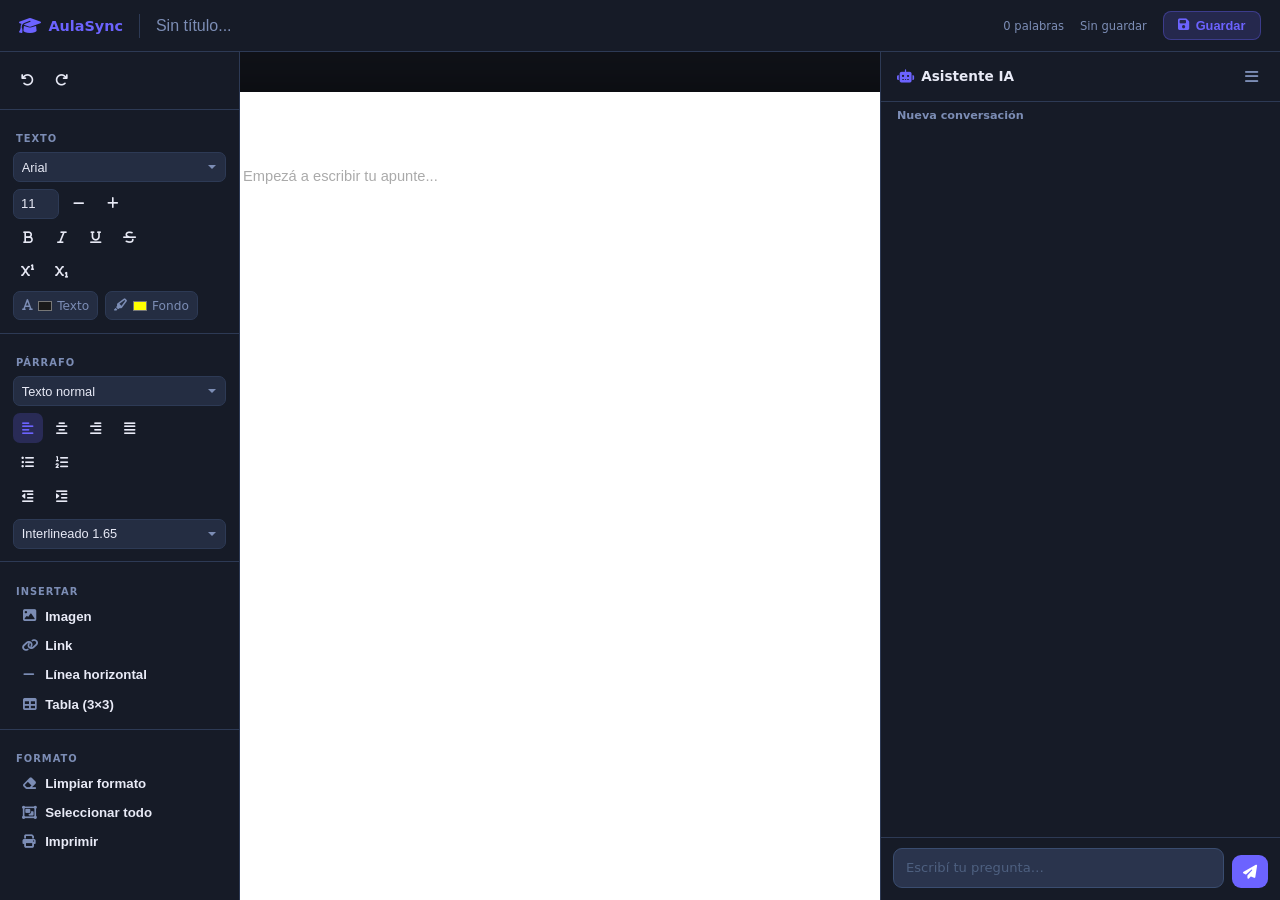
<file: editor.html>
<!DOCTYPE html>
<html lang="es">
<head>
<meta charset="UTF-8"/>
<meta name="viewport" content="width=device-width,initial-scale=1.0"/>
<title>Apunte — AulaSync</title>
<link rel="stylesheet" href="https://cdnjs.cloudflare.com/ajax/libs/font-awesome/6.5.0/css/all.min.css"/>
<style>
/* ── VARIABLES ────────────────────────────────── */
:root {
  --bg:      #0f1117;
  --bg2:     #161b27;
  --card:    #1e2535;
  --card2:   #242d42;
  --border:  #2d3a55;
  --accent:  #6c63ff;
  --text:    #e8eaf6;
  --muted:   #7c8db5;
  --radius:  10px;
  --sb:      240px;   /* sidebar width */
  --tb:      52px;    /* topbar height */
}

*, *::before, *::after { box-sizing: border-box; margin:0; padding:0; }

html, body {
  height: 100%;
  font-family: 'Segoe UI', system-ui, sans-serif;
  background: var(--bg);
  color: var(--text);
  overflow: hidden;
}

/* ── LAYOUT ───────────────────────────────────── */
.app { display:flex; flex-direction:column; height:100vh; }

/* TOPBAR */
.topbar {
  height: var(--tb);
  background: var(--bg2);
  border-bottom: 1px solid var(--border);
  display: flex;
  align-items: center;
  gap: 1rem;
  padding: 0 1.2rem;
  flex-shrink: 0;
  z-index: 50;
}
.topbar-logo {
  display: flex; align-items:center; gap:.45rem;
  font-size:.9rem; font-weight:800; color:var(--accent);
  flex-shrink:0;
}
.topbar-logo i { font-size:1.1rem; }
.topbar-sep { width:1px; height:24px; background:var(--border); flex-shrink:0; }
.topbar-title {
  flex:1;
  font-size:1rem;
  font-weight:700;
  background:transparent;
  border:none;
  outline:none;
  color:var(--text);
  min-width:0;
}
.topbar-title::placeholder { color:var(--muted); font-weight:400; }
.topbar-status { font-size:.72rem; color:var(--muted); flex-shrink:0; }
.topbar-words  { font-size:.72rem; color:var(--muted); flex-shrink:0; }
.topbar-btn {
  display:flex; align-items:center; gap:.4rem;
  padding:.38rem .9rem;
  border-radius:8px; border:none;
  font-size:.8rem; font-weight:700; cursor:pointer;
  transition:all .18s; flex-shrink:0;
}
.btn-save {
  background:rgba(108,99,255,.18);
  color:var(--accent);
  border:1px solid rgba(108,99,255,.35);
}
.btn-save:hover { background:rgba(108,99,255,.32); }

/* BODY (sidebar + canvas) */
.editor-body { display:flex; flex:1; overflow:hidden; }

/* SIDEBAR */
.sidebar {
  width: var(--sb);
  background: var(--bg2);
  border-right: 1px solid var(--border);
  overflow-y: auto;
  flex-shrink:0;
  padding-bottom: 1.5rem;
}
.sidebar::-webkit-scrollbar { width:5px; }
.sidebar::-webkit-scrollbar-track { background:transparent; }
.sidebar::-webkit-scrollbar-thumb { background:var(--border); border-radius:4px; }

.sb-section { padding:.6rem .8rem .3rem; }
.sb-label {
  font-size:.62rem; font-weight:800;
  text-transform:uppercase; letter-spacing:.1em;
  color:var(--muted);
  padding:.55rem .2rem .3rem;
  display:block;
}
.sb-divider { height:1px; background:var(--border); margin:.3rem 0; }

/* Toolbar rows */
.sb-row {
  display:flex; flex-wrap:wrap; gap:.25rem;
  margin:.25rem 0;
}
.tb-btn {
  display:flex; align-items:center; justify-content:center;
  width:30px; height:30px;
  border-radius:7px; border:none;
  background:transparent; color:var(--text);
  font-size:.82rem; cursor:pointer;
  transition:background .15s, color .15s;
  flex-shrink:0;
}
.tb-btn:hover  { background:var(--card2); color:var(--accent); }
.tb-btn.active { background:rgba(108,99,255,.22); color:var(--accent); }
.tb-btn i { pointer-events:none; }

/* Full-width toolbar buttons */
.tb-btn-full {
  display:flex; align-items:center; gap:.55rem;
  width:100%; padding:.45rem .6rem;
  border-radius:7px; border:none;
  background:transparent; color:var(--text);
  font-size:.83rem; font-weight:600;
  cursor:pointer; text-align:left;
  transition:background .15s, color .15s;
}
.tb-btn-full:hover  { background:var(--card2); color:var(--accent); }
.tb-btn-full i { color:var(--muted); width:14px; text-align:center; transition:color .15s; }
.tb-btn-full:hover i { color:var(--accent); }

/* Selects */
.tb-select {
  width:100%; height:30px;
  background:var(--card2); border:1px solid var(--border);
  border-radius:7px; color:var(--text);
  font-size:.8rem; padding:0 .5rem;
  outline:none; cursor:pointer;
  margin:.2rem 0;
  appearance:none;
  background-image:url("data:image/svg+xml,%3Csvg xmlns='http://www.w3.org/2000/svg' width='10' height='10' viewBox='0 0 10 10'%3E%3Cpath fill='%237c8db5' d='M5 7L1 3h8z'/%3E%3C/svg%3E");
  background-repeat:no-repeat; background-position:right .5rem center;
  padding-right:1.6rem;
}
.tb-select:focus { border-color:var(--accent); }
.tb-select option { background:#1e2535; }

/* Font size row */
.sb-size-row {
  display:flex; align-items:center; gap:.3rem; margin:.2rem 0;
}
.tb-size-input {
  width:46px; height:30px;
  background:var(--card2); border:1px solid var(--border);
  border-radius:7px; color:var(--text);
  font-size:.82rem; text-align:center;
  outline:none;
}
.tb-size-input:focus { border-color:var(--accent); }

/* Color row */
.sb-color-row {
  display:flex; align-items:center; gap:.4rem; margin:.2rem 0;
}
.color-btn-wrap {
  display:flex; align-items:center; gap:.2rem;
  padding:.3rem .5rem;
  border-radius:7px; cursor:pointer;
  border:1px solid var(--border);
  background:var(--card2);
  transition:background .15s;
  font-size:.76rem; color:var(--muted);
}
.color-btn-wrap:hover { background:var(--card); color:var(--text); }
.color-btn-wrap input[type=color] {
  width:18px; height:18px;
  border:none; background:none;
  cursor:pointer; padding:0;
  border-radius:3px; overflow:hidden;
}

/* CANVAS */
.canvas {
  flex:1; overflow-y:auto; overflow-x:auto;
  background:var(--bg);
  display:flex; justify-content:center; align-items:flex-start;
  padding:2.5rem 0 4rem;
  min-width:0;
}
.canvas::-webkit-scrollbar { width:8px; }
.canvas::-webkit-scrollbar-track { background:var(--bg); }
.canvas::-webkit-scrollbar-thumb { background:var(--border); border-radius:4px; }

/* DOCUMENT WRAPPER (hojas) */
#docWrapper {
  position: relative;
  width: 794px;
  flex-shrink: 0;
}
#pagesBg {
  position: absolute;
  top: 0; left: 0; right: 0;
  pointer-events: none;
  z-index: 0;
}
.page-sheet {
  position: absolute;
  left: 0; width: 794px; height: 1123px;
  background: #fff;
  box-shadow: 0 0 40px rgba(0,0,0,.45);
}


/* Separadores entre páginas */
#pageLines {
  position: absolute;
  top: 0; left: 0; right: 0; bottom: 0;
  pointer-events: none;
  z-index: 2;
}
.page-break-num {
  position: absolute;
  left: 50%;
  transform: translate(-50%, -50%);
  font-size: .6rem;
  color: #666;
  user-select: none;
  white-space: nowrap;
  font-family: Arial, sans-serif;
  letter-spacing: .06em;
  text-transform: uppercase;
}

/* Editor content */
#editorContent {
  position: relative;
  z-index: 1;
  outline:none;
  min-height:979px;
  padding:72px 80px 72px;
  font-family:Arial, sans-serif;
  font-size:11pt;
  line-height:1.65;
  color:#1a1a1a;
  word-break:break-word;
  background:#fff;
}
#editorContent:empty::before {
  content:attr(data-placeholder);
  color:#aaa;
  pointer-events:none;
}
#editorContent h1 { font-size:2em; font-weight:700; margin:.6em 0 .3em; }
#editorContent h2 { font-size:1.5em; font-weight:700; margin:.5em 0 .3em; }
#editorContent h3 { font-size:1.25em; font-weight:600; margin:.4em 0 .25em; }
#editorContent h4 { font-size:1.1em; font-weight:600; margin:.3em 0 .2em; }
#editorContent ul, #editorContent ol { padding-left:2em; margin:.4em 0; }
#editorContent li { margin:.15em 0; }
#editorContent blockquote {
  border-left:3px solid #6c63ff;
  padding:.5em 1em; margin:.5em 0;
  color:#555; background:#f5f4ff;
}
#editorContent a { color:#6c63ff; }
#editorContent img { max-width:100%; border-radius:4px; }
#editorContent hr { border:none; border-top:1px solid #ddd; margin:1em 0; }
#editorContent table { border-collapse:collapse; width:100%; margin:.5em 0; }
#editorContent td, #editorContent th {
  border:1px solid #ccc; padding:.4em .6em;
  min-width:60px;
}
#editorContent th { background:#f0f0f0; font-weight:700; }

/* ── AI PANEL ─────────────────────────────────── */
.ai-panel {
  width: 400px; flex-shrink: 0;
  background: var(--bg2);
  border-left: 1px solid var(--border);
  display: flex; flex-direction: column;
  overflow: hidden;
}
.ai-panel-header {
  display: flex; align-items: center; justify-content: space-between;
  padding: .7rem 1rem;
  border-bottom: 1px solid var(--border);
  flex-shrink: 0;
}
.ai-panel-title {
  font-size: .85rem; font-weight: 800; color: var(--text);
  display: flex; align-items: center; gap: .45rem;
}
.ai-panel-title i { color: var(--accent); }
.ai-ham-wrap { position: relative; }
.ai-ham-btn {
  background: transparent; border: none; color: var(--muted);
  cursor: pointer; font-size: .95rem; padding: .3rem .4rem;
  border-radius: 6px; transition: background .15s, color .15s;
}
.ai-ham-btn:hover { background: var(--card2); color: var(--text); }
.ai-ham-menu {
  position: absolute; right: 0; top: calc(100% + 6px);
  width: 230px; background: var(--card);
  border: 1px solid var(--border); border-radius: 10px;
  padding: .4rem; z-index: 200;
  box-shadow: 0 8px 32px rgba(0,0,0,.5);
  display: none;
}
.ai-ham-menu.open { display: block; }
.ai-ham-item {
  display: flex; align-items: center; gap: .5rem;
  width: 100%; background: transparent; border: none;
  color: var(--text); font-size: .82rem;
  padding: .5rem .65rem; border-radius: 7px;
  cursor: pointer; text-align: left; transition: background .15s;
}
.ai-ham-item:hover { background: var(--card2); }
.ai-ham-item i { color: var(--accent); width: 14px; flex-shrink: 0; }
.ai-ham-divider { height: 1px; background: var(--border); margin: .35rem 0; }
/* Menú contextual de conversaciones */
#convContextMenu {
  position: fixed; z-index: 9999;
  background: var(--card); border: 1px solid var(--border);
  border-radius: 9px; padding: .3rem;
  box-shadow: 0 8px 32px rgba(0,0,0,.55);
  display: none; min-width: 170px;
}
#convContextMenu.open { display: block; }
.ctx-item {
  display: flex; align-items: center; gap: .5rem;
  width: 100%; background: transparent; border: none;
  color: var(--text); font-size: .82rem;
  padding: .5rem .7rem; border-radius: 7px;
  cursor: pointer; text-align: left; transition: background .15s;
}
.ctx-item:hover { background: var(--card2); }
.ctx-item.ctx-delete { color: #e05555; }
.ctx-item.ctx-delete:hover { background: rgba(224,85,85,.12); }
.ctx-item i { width: 14px; flex-shrink: 0; }
.ai-conv-btn {
  display: flex; align-items: center; gap: .45rem;
  width: 100%; background: transparent; border: none;
  color: var(--muted); font-size: .78rem;
  padding: .45rem .65rem; border-radius: 7px;
  cursor: pointer; text-align: left; transition: background .15s, color .15s;
}
.ai-conv-btn span { white-space:nowrap; overflow:hidden; text-overflow:ellipsis; }
.ai-conv-btn:hover { background: var(--card2); color: var(--text); }
.ai-conv-btn.active { color: var(--accent); background: rgba(108,99,255,.12); }
.ai-conv-btn i { flex-shrink: 0; font-size: .7rem; }
/* key setup */
.ai-key-section { padding: 1rem; flex-shrink: 0; }
.ai-key-section p { font-size:.78rem; color:var(--muted); margin-bottom:.65rem; line-height:1.55; }
.ai-key-row { display:flex; gap:.5rem; }
.ai-key-row input {
  flex:1; background:#2a344d; border:1px solid #3a4d70;
  border-radius:8px; color:var(--text); font-size:.82rem;
  padding:.55rem .7rem; outline:none; font-family:inherit;
  transition:border-color .15s;
}
.ai-key-row input:focus { border-color: var(--accent); }
.ai-key-row input::placeholder { color:#4e6080; }
/* chat section */
.ai-chat-section {
  display: flex; flex-direction: column;
  flex: 1; overflow: hidden;
}
.ai-conv-name-bar {
  font-size: .7rem; font-weight: 700; color: var(--muted);
  padding: .45rem 1rem .2rem;
  white-space: nowrap; overflow: hidden; text-overflow: ellipsis;
  flex-shrink: 0;
}
.ai-chat-history {
  flex: 1; overflow-y: auto;
  display: flex; flex-direction: column; gap: .6rem;
  padding: .75rem 1rem;
}
.ai-chat-history::-webkit-scrollbar { width: 4px; }
.ai-chat-history::-webkit-scrollbar-thumb { background: var(--border); border-radius: 4px; }
.ai-bubble {
  padding: .55rem .8rem; border-radius: 10px;
  font-size: .82rem; line-height: 1.55; max-width: 94%;
  white-space: pre-wrap;
}
.ai-bubble-user {
  background: rgba(108,99,255,.22); color: var(--text);
  align-self: flex-end; border-radius: 10px 10px 3px 10px;
}
.ai-bubble-bot {
  background: var(--card2); color: var(--text);
  align-self: flex-start; border-radius: 10px 10px 10px 3px;
}
.ai-bubble-bot.thinking { color: var(--muted); font-style: italic; }
.ai-bubble-wrapper { display:flex; flex-direction:column; align-items:flex-start; max-width:94%; }
.ai-paste-btn {
  margin-top: .3rem; padding: .2rem .6rem;
  font-size: .72rem; border-radius: 6px; border: 1px solid var(--border);
  background: var(--card); color: var(--muted); cursor: pointer;
  transition: all .15s;
}
.ai-paste-btn:hover { background: rgba(108,99,255,.2); color: var(--accent); border-color: var(--accent); }
.ai-input-area {
  flex-shrink: 0; padding: .6rem .75rem .75rem;
  border-top: 1px solid var(--border);
  display: flex; flex-direction: column; gap: .4rem;
}
.ai-input-row { display: flex; gap: .5rem; align-items: flex-end; }
.ai-input-row textarea {
  flex: 1; resize: none; min-height: 40px; max-height: 100px;
  background: #2a344d; border: 1px solid #3a4d70;
  border-radius: 9px; color: var(--text); font-size: .82rem;
  padding: .55rem .75rem; outline: none; font-family: inherit;
  transition: border-color .15s; overflow-y: auto; line-height: 1.45;
}
.ai-input-row textarea:focus { border-color: var(--accent); }
.ai-input-row textarea::placeholder { color: #4e6080; }
.ai-send-btn {
  background: var(--accent); color: #fff; border: none;
  border-radius: 9px; padding: .52rem .7rem; cursor: pointer;
  font-size: .88rem; flex-shrink: 0; transition: background .15s;
  align-self: flex-end;
}
.ai-send-btn:hover { background: #7c73ff; }
.ai-send-btn:disabled { background: var(--border); cursor: not-allowed; }
.ai-key-change-btn {
  background: transparent; border: none; color: var(--muted);
  font-size: .68rem; cursor: pointer; text-decoration: underline;
  text-align: right; padding: 0;
}

/* ── MODAL IMAGEN / LINK ─────────────────────── */
.modal-mask {
  position:fixed; inset:0; z-index:500;
  background:rgba(0,0,0,.6); backdrop-filter:blur(6px);
  display:flex; align-items:center; justify-content:center;
  opacity:0; pointer-events:none; transition:opacity .2s;
}
.modal-mask.open { opacity:1; pointer-events:all; }
.modal-box {
  background:var(--card); border:1px solid var(--border);
  border-radius:14px; padding:1.6rem; width:380px;
  box-shadow:0 20px 60px rgba(0,0,0,.6);
  transform:translateY(16px) scale(.97);
  transition:transform .22s cubic-bezier(.34,1.56,.64,1);
}
.modal-mask.open .modal-box { transform:translateY(0) scale(1); }
.modal-box h4 {
  font-size:.95rem; font-weight:800;
  margin-bottom:1rem; display:flex; align-items:center; gap:.5rem;
}
.modal-box h4 i { color:var(--accent); }
.modal-inp {
  width:100%; background:#2a344d; border:1px solid #3a4d70;
  border-radius:8px; padding:.7rem .9rem;
  color:var(--text); font-size:.9rem; outline:none;
  margin-bottom:.7rem; font-family:inherit;
}
.modal-inp::placeholder { color:#4e6080; }
.modal-inp:focus { border-color:var(--accent); box-shadow:0 0 0 3px rgba(108,99,255,.18); }
.modal-footer {
  display:flex; justify-content:flex-end; gap:.6rem; margin-top:.4rem;
}
.modal-btn {
  padding:.45rem 1.1rem; border-radius:8px; border:none;
  font-size:.83rem; font-weight:700; cursor:pointer; transition:all .18s;
}
.modal-btn-cancel {
  background:transparent; color:var(--muted);
  border:1px solid var(--border);
}
.modal-btn-cancel:hover { background:var(--card2); color:var(--text); }
.modal-btn-confirm {
  background:var(--accent); color:#fff;
}
.modal-btn-confirm:hover { background:#7c74ff; }

/* Tab buttons inside image modal */
.modal-tabs {
  display:flex; gap:.3rem; margin-bottom:.9rem;
}
.modal-tab {
  padding:.3rem .75rem; border-radius:6px; border:none;
  background:var(--card2); color:var(--muted);
  font-size:.78rem; font-weight:700; cursor:pointer; transition:all .15s;
}
.modal-tab.active { background:rgba(108,99,255,.2); color:var(--accent); }

@media (max-width:900px) {
  #docWrapper { width:100%; }
  .page-sheet  { width:100%; }
  .sidebar  { width:200px; }
}
</style>
</head>
<body>
<div class="app">

  <!-- ══ TOPBAR ══════════════════════════════════════════════════════ -->
  <div class="topbar">
    <div class="topbar-logo"><i class="fas fa-graduation-cap"></i> AulaSync</div>
    <div class="topbar-sep"></div>
    <input class="topbar-title" id="docTitle" type="text" placeholder="Sin título..." spellcheck="false"/>
    <span class="topbar-words" id="wordCount">0 palabras</span>
    <span class="topbar-status" id="saveStatus">Sin guardar</span>
    <button class="topbar-btn btn-save" id="btnSave">
      <i class="fas fa-save"></i> Guardar
    </button>
  </div>

  <!-- ══ BODY ════════════════════════════════════════════════════════ -->
  <div class="editor-body">

    <!-- ── SIDEBAR ─────────────────────────────────────────────────── -->
    <aside class="sidebar">

      <!-- Deshacer / Rehacer -->
      <div class="sb-section">
        <div class="sb-row">
          <button class="tb-btn" title="Deshacer (Ctrl+Z)" onclick="ec('undo')"><i class="fas fa-undo"></i></button>
          <button class="tb-btn" title="Rehacer (Ctrl+Y)"  onclick="ec('redo')"><i class="fas fa-redo"></i></button>
        </div>
      </div>
      <div class="sb-divider"></div>

      <!-- TEXTO -->
      <div class="sb-section">
        <span class="sb-label">Texto</span>

        <!-- Fuente -->
        <select class="tb-select" id="selFont" title="Fuente" onchange="ec('fontName', this.value)">
          <option value="Arial">Arial</option>
          <option value="Times New Roman">Times New Roman</option>
          <option value="Courier New">Courier New</option>
          <option value="Georgia">Georgia</option>
          <option value="Verdana">Verdana</option>
          <option value="Trebuchet MS">Trebuchet MS</option>
          <option value="Impact">Impact</option>
          <option value="Tahoma">Tahoma</option>
          <option value="Palatino">Palatino</option>
        </select>

        <!-- Tamaño -->
        <div class="sb-size-row">
          <input class="tb-size-input" id="inpSize" type="number" value="11" min="6" max="96"
                 title="Tamaño de fuente (pt)"
                 onkeydown="if(event.key==='Enter'){event.preventDefault();applySize(this.value);}"/>
          <button class="tb-btn" title="Reducir tamaño" onclick="changeSize(-1)"><i class="fas fa-minus"></i></button>
          <button class="tb-btn" title="Aumentar tamaño" onclick="changeSize(1)"><i class="fas fa-plus"></i></button>
        </div>

        <!-- Negrita / Cursiva / Subrayado / Tachado -->
        <div class="sb-row">
          <button class="tb-btn" id="btn-bold"    title="Negrita (Ctrl+B)"    onclick="ec('bold')">        <i class="fas fa-bold"></i></button>
          <button class="tb-btn" id="btn-italic"  title="Cursiva (Ctrl+I)"   onclick="ec('italic')">      <i class="fas fa-italic"></i></button>
          <button class="tb-btn" id="btn-under"   title="Subrayado (Ctrl+U)" onclick="ec('underline')">   <i class="fas fa-underline"></i></button>
          <button class="tb-btn" id="btn-strike"  title="Tachado"             onclick="ec('strikeThrough')"><i class="fas fa-strikethrough"></i></button>
        </div>

        <!-- Super / Sub -->
        <div class="sb-row">
          <button class="tb-btn" title="Superíndice" onclick="ec('superscript')"><i class="fas fa-superscript"></i></button>
          <button class="tb-btn" title="Subíndice"   onclick="ec('subscript')">  <i class="fas fa-subscript"></i></button>
        </div>

        <!-- Colores -->
        <div class="sb-color-row">
          <div class="color-btn-wrap" title="Color de texto">
            <i class="fas fa-font" style="color:var(--muted)"></i>
            <input type="color" id="colorText" value="#1a1a1a"
                   oninput="ec('foreColor', this.value)"/>
            <span>Texto</span>
          </div>
          <div class="color-btn-wrap" title="Color de fondo / resaltado">
            <i class="fas fa-highlighter" style="color:var(--muted)"></i>
            <input type="color" id="colorBg" value="#ffff00"
                   oninput="ec('backColor', this.value)"/>
            <span>Fondo</span>
          </div>
        </div>
      </div>
      <div class="sb-divider"></div>

      <!-- PÁRRAFO -->
      <div class="sb-section">
        <span class="sb-label">Párrafo</span>

        <!-- Formato / Encabezados -->
        <select class="tb-select" id="selFormat" title="Formato de párrafo" onchange="applyFormat(this.value)">
          <option value="p">Texto normal</option>
          <option value="h1">Encabezado 1</option>
          <option value="h2">Encabezado 2</option>
          <option value="h3">Encabezado 3</option>
          <option value="h4">Encabezado 4</option>
          <option value="blockquote">Cita</option>
          <option value="pre">Código</option>
        </select>

        <!-- Alineación -->
        <div class="sb-row">
          <button class="tb-btn" id="btn-jl" title="Alinear izquierda"  onclick="ec('justifyLeft')">  <i class="fas fa-align-left"></i></button>
          <button class="tb-btn" id="btn-jc" title="Centrar"            onclick="ec('justifyCenter')"><i class="fas fa-align-center"></i></button>
          <button class="tb-btn" id="btn-jr" title="Alinear derecha"    onclick="ec('justifyRight')"> <i class="fas fa-align-right"></i></button>
          <button class="tb-btn" id="btn-jf" title="Justificar"         onclick="ec('justifyFull')">  <i class="fas fa-align-justify"></i></button>
        </div>

        <!-- Listas -->
        <div class="sb-row">
          <button class="tb-btn" id="btn-ul" title="Lista con viñetas"  onclick="ec('insertUnorderedList')"><i class="fas fa-list-ul"></i></button>
          <button class="tb-btn" id="btn-ol" title="Lista numerada"      onclick="ec('insertOrderedList')">  <i class="fas fa-list-ol"></i></button>
        </div>

        <!-- Sangría -->
        <div class="sb-row">
          <button class="tb-btn" title="Reducir sangría"   onclick="ec('outdent')"><i class="fas fa-outdent"></i></button>
          <button class="tb-btn" title="Aumentar sangría"  onclick="ec('indent')"> <i class="fas fa-indent"></i></button>
        </div>

        <!-- Interlineado -->
        <select class="tb-select" title="Interlineado" onchange="setLineHeight(this.value)">
          <option value="1.2">Interlineado 1.2</option>
          <option value="1.5">Interlineado 1.5</option>
          <option value="1.65" selected>Interlineado 1.65</option>
          <option value="2">Interlineado 2</option>
          <option value="2.5">Interlineado 2.5</option>
          <option value="3">Interlineado 3</option>
        </select>
      </div>
      <div class="sb-divider"></div>

      <!-- INSERTAR -->
      <div class="sb-section">
        <span class="sb-label">Insertar</span>
        <button class="tb-btn-full" onclick="openImgModal()">    <i class="fas fa-image"></i> Imagen</button>
        <button class="tb-btn-full" onclick="openLinkModal()">   <i class="fas fa-link"></i>  Link</button>
        <button class="tb-btn-full" onclick="ec('insertHorizontalRule')"><i class="fas fa-minus"></i> Línea horizontal</button>
        <button class="tb-btn-full" onclick="insertTable()">     <i class="fas fa-table"></i> Tabla (3×3)</button>
      </div>
      <div class="sb-divider"></div>

      <!-- FORMATO -->
      <div class="sb-section">
        <span class="sb-label">Formato</span>
        <button class="tb-btn-full" onclick="ec('removeFormat')">        <i class="fas fa-eraser"></i>    Limpiar formato</button>
        <button class="tb-btn-full" onclick="ec('selectAll')">           <i class="fas fa-object-group"></i> Seleccionar todo</button>
        <button class="tb-btn-full" onclick="printDoc()">                <i class="fas fa-print"></i>     Imprimir</button>
      </div>

    </aside><!-- /sidebar -->

    <!-- ── CANVAS ───────────────────────────────────────────────────── -->
    <main class="canvas" id="canvas">
      <div id="docWrapper">
        <div id="pagesBg"></div>
        <div id="pageLines"></div>
        <div id="editorContent"
             contenteditable="true"
             spellcheck="true"
             data-placeholder="Empezá a escribir tu apunte..."></div>
      </div>
    </main>

    <!-- ── PANEL IA ──────────────────────────────────────────────── -->
    <div class="ai-panel" id="aiPanel">

      <!-- Header -->
      <div class="ai-panel-header">
        <span class="ai-panel-title"><i class="fas fa-robot"></i> Asistente IA</span>
        <div class="ai-ham-wrap">
          <button class="ai-ham-btn" id="aiHamBtn" title="Conversaciones"><i class="fas fa-bars"></i></button>
          <div class="ai-ham-menu" id="aiHamMenu">
            <button class="ai-ham-item" id="aiNewConvBtn"><i class="fas fa-plus"></i> Nueva conversación</button>
            <div class="ai-ham-divider"></div>
            <div id="aiConvList"></div>
          </div>
        </div>
      </div>

      <!-- Chat -->
      <div class="ai-chat-section" id="aiChatSection">
        <div class="ai-conv-name-bar" id="aiConvNameBar">Nueva conversación</div>
        <div class="ai-chat-history" id="aiChatHistory"></div>
        <div class="ai-input-area">
          <div class="ai-input-row">
            <textarea id="aiInput" rows="1" placeholder="Escribí tu pregunta…"></textarea>
            <button class="ai-send-btn" id="aiSendBtn"><i class="fas fa-paper-plane"></i></button>
          </div>
        </div>
      </div>

    </div><!-- /ai-panel -->

  </div><!-- /editor-body -->
</div><!-- /app -->

<!-- ── MODAL IMAGEN ──────────────────────────────────────────────────── -->
<div class="modal-mask" id="imgModal">
  <div class="modal-box">
    <h4><i class="fas fa-image"></i> Insertar imagen</h4>
    <div class="modal-tabs">
      <button class="modal-tab active" onclick="switchImgTab('url', this)">URL</button>
      <button class="modal-tab"        onclick="switchImgTab('file', this)">Archivo</button>
    </div>
    <div id="imgUrlSection">
      <input class="modal-inp" id="imgUrlInput" type="url" placeholder="https://..."/>
    </div>
    <div id="imgFileSection" style="display:none">
      <input class="modal-inp" id="imgFileInput" type="file" accept="image/*"
             style="padding:.5rem; cursor:pointer;"/>
    </div>
    <input class="modal-inp" id="imgAltInput" type="text" placeholder="Texto alternativo (opcional)"/>
    <div class="modal-footer">
      <button class="modal-btn modal-btn-cancel" onclick="closeImgModal()">Cancelar</button>
      <button class="modal-btn modal-btn-confirm" onclick="insertImg()"><i class="fas fa-check"></i> Insertar</button>
    </div>
  </div>
</div>

<!-- ── MODAL LINK ─────────────────────────────────────────────────────── -->
<div class="modal-mask" id="linkModal">
  <div class="modal-box">
    <h4><i class="fas fa-link"></i> Insertar link</h4>
    <input class="modal-inp" id="linkUrlInput"  type="url"  placeholder="https://..."/>
    <input class="modal-inp" id="linkTextInput" type="text" placeholder="Texto del link (opcional)"/>
    <div class="modal-footer">
      <button class="modal-btn modal-btn-cancel"  onclick="closeLinkModal()">Cancelar</button>
      <button class="modal-btn modal-btn-confirm" onclick="insertLnk()"><i class="fas fa-check"></i> Insertar</button>
    </div>
  </div>
</div>

<!-- Modal: renombrar conversación -->
<div class="modal-mask" id="renameConvModal">
  <div class="modal-box">
    <h4><i class="fas fa-pen"></i> Cambiar nombre</h4>
    <input class="modal-inp" id="renameConvInput" type="text" placeholder="Nuevo nombre..."/>
    <div class="modal-footer">
      <button class="modal-btn modal-btn-cancel" id="renameCancelBtn">Cancelar</button>
      <button class="modal-btn modal-btn-confirm" id="renameConfirmBtn"><i class="fas fa-check"></i> Guardar</button>
    </div>
  </div>
</div>

<!-- Modal: confirmar eliminar conversación -->
<div class="modal-mask" id="deleteConvModal">
  <div class="modal-box">
    <h4><i class="fas fa-trash" style="color:#e05555"></i> Eliminar conversación</h4>
    <p style="color:var(--muted);font-size:.85rem;margin:.2rem 0 1rem">¿Seguro que querés eliminar esta conversación? Esta acción no se puede deshacer.</p>
    <div class="modal-footer">
      <button class="modal-btn modal-btn-cancel" id="deleteCancelBtn">Cancelar</button>
      <button class="modal-btn" id="deleteConfirmBtn" style="background:#e05555;color:#fff"><i class="fas fa-trash"></i> Eliminar</button>
    </div>
  </div>
</div>

<!-- Menú contextual de conversaciones -->
<div id="convContextMenu">
  <button class="ctx-item" id="ctxRename"><i class="fas fa-pen"></i> Cambiar nombre</button>
  <button class="ctx-item ctx-delete" id="ctxDelete"><i class="fas fa-trash"></i> Eliminar conversación</button>
</div>

<script>
// ══════════════════════════════════════════════════════════════════════
//  INIT
// ══════════════════════════════════════════════════════════════════════
const params   = new URLSearchParams(location.search);
const noteId   = params.get('id') || ('note_' + Date.now());
const editor   = document.getElementById('editorContent');
const titleInp = document.getElementById('docTitle');
const statusEl = document.getElementById('saveStatus');
const wordsEl  = document.getElementById('wordCount');

// Load saved note
const saved = JSON.parse(localStorage.getItem('apunte_' + noteId) || 'null');
if (saved) {
  titleInp.value   = saved.title   || '';
  editor.innerHTML = saved.content || '';
  document.title   = (saved.title || 'Apunte') + ' — AulaSync';
}

// ── Paginación — constantes (deben estar antes del primer uso) ────────
const PAGE_H  = 1123;
const GAP_H   = 32;

// Enable CSS styling mode
document.execCommand('styleWithCSS', false, true);
editor.focus();
updatePageLines();

// ══════════════════════════════════════════════════════════════════════
//  SAVE
// ══════════════════════════════════════════════════════════════════════
let saveTimer = null;

function saveNote() {
  const data = { title: titleInp.value.trim(), content: editor.innerHTML };
  localStorage.setItem('apunte_' + noteId, JSON.stringify(data));
  statusEl.textContent = 'Guardado ✓';
  document.title = (data.title || 'Apunte') + ' — AulaSync';
  setTimeout(() => { statusEl.textContent = ''; }, 2500);
}

function scheduleSave() {
  statusEl.textContent = 'Guardando…';
  clearTimeout(saveTimer);
  saveTimer = setTimeout(saveNote, 1000);
}

// ── Paginación automática ─────────────────────────────────────────────
function updatePageLines() {
  const wrapper    = document.getElementById('docWrapper');
  const bg         = document.getElementById('pagesBg');
  const container  = document.getElementById('pageLines');
  const totalPages = Math.max(1, Math.ceil(editor.scrollHeight / PAGE_H));
  const totalH     = totalPages * PAGE_H + (totalPages - 1) * GAP_H;

  wrapper.style.minHeight = totalH + 'px';

  // Agregar o quitar hojas individuales
  while (bg.children.length < totalPages) {
    bg.appendChild(document.createElement('div')).className = 'page-sheet';
  }
  while (bg.children.length > totalPages) bg.lastChild.remove();

  // Posicionar cada hoja
  Array.from(bg.children).forEach((sheet, i) => {
    sheet.style.top = (i * (PAGE_H + GAP_H)) + 'px';
  });

  // Etiquetas en el espacio oscuro entre hojas
  container.innerHTML = '';
  for (let i = 1; i < totalPages; i++) {
    const gapTop = i * PAGE_H + (i - 1) * GAP_H;
    const label  = document.createElement('span');
    label.className    = 'page-break-num';
    label.style.top    = (gapTop + GAP_H / 2) + 'px';
    label.textContent  = '— Página ' + (i + 1) + ' —';
    container.appendChild(label);
  }
}

// ── Pegar respuesta de IA en el apunte ───────────────────────────────
function pasteToEditor(text) {
  const html = text
    .split('\n\n')
    .map(p => `<p>${p.replace(/\n/g, '<br>')}</p>`)
    .join('');
  editor.focus();
  const range = document.createRange();
  range.selectNodeContents(editor);
  range.collapse(false);
  const sel = window.getSelection();
  sel.removeAllRanges();
  sel.addRange(range);
  document.execCommand('insertHTML', false, '<p><br></p>' + html);
  updatePageLines();
  scheduleSave();
}

document.getElementById('btnSave').addEventListener('click', saveNote);
editor.addEventListener('input', () => { updateWordCount(); scheduleSave(); updateState(); updatePageLines(); });
titleInp.addEventListener('input', scheduleSave);
window.addEventListener('beforeunload', saveNote);

// Keyboard shortcuts
editor.addEventListener('keydown', e => {
  if (e.ctrlKey || e.metaKey) {
    if (e.key === 's') { e.preventDefault(); saveNote(); }
    if (e.key === 'b') { e.preventDefault(); ec('bold'); }
    if (e.key === 'i') { e.preventDefault(); ec('italic'); }
    if (e.key === 'u') { e.preventDefault(); ec('underline'); }
    if (e.key === 'z') { e.preventDefault(); ec('undo'); }
    if (e.key === 'y') { e.preventDefault(); ec('redo'); }
  }
});

// ══════════════════════════════════════════════════════════════════════
//  EXEC COMMAND WRAPPER
// ══════════════════════════════════════════════════════════════════════
function ec(cmd, val) {
  editor.focus();
  document.execCommand(cmd, false, val || null);
  updateState();
  scheduleSave();
}

// ══════════════════════════════════════════════════════════════════════
//  FONT SIZE
// ══════════════════════════════════════════════════════════════════════
editor.addEventListener('blur', saveSelection);

function applySize(pt) {
  pt = parseInt(pt);
  if (!pt || pt < 6 || pt > 96) return;
  restoreSelection();
  // Desactivar styleWithCSS para que fontSize genere <font size="7"> y no un span CSS
  document.execCommand('styleWithCSS', false, false);
  document.execCommand('fontSize', false, '7');
  document.execCommand('styleWithCSS', false, true);
  editor.querySelectorAll('font[size="7"]').forEach(el => {
    const span = document.createElement('span');
    span.style.fontSize = pt + 'pt';
    span.innerHTML = el.innerHTML;
    span.querySelectorAll('[style]').forEach(child => {
      child.style.removeProperty('font-size');
      if (!child.getAttribute('style').trim()) child.removeAttribute('style');
    });
    el.replaceWith(span);
  });
  scheduleSave();
}

function changeSize(delta) {
  const inp = document.getElementById('inpSize');
  const val = Math.max(6, Math.min(96, parseInt(inp.value || 11) + delta));
  inp.value = val;
  applySize(val);
}

// ══════════════════════════════════════════════════════════════════════
//  FORMAT BLOCK (headings, etc.)
// ══════════════════════════════════════════════════════════════════════
function applyFormat(tag) {
  editor.focus();
  document.execCommand('formatBlock', false, tag);
  scheduleSave();
}

// ══════════════════════════════════════════════════════════════════════
//  LINE HEIGHT
// ══════════════════════════════════════════════════════════════════════
function setLineHeight(val) {
  editor.style.lineHeight = val;
  scheduleSave();
}

// ══════════════════════════════════════════════════════════════════════
//  TOOLBAR STATE SYNC (bold, italic, etc.)
// ══════════════════════════════════════════════════════════════════════
function updateState() {
  const cmds = ['bold','italic','underline','strikeThrough',
                'insertUnorderedList','insertOrderedList',
                'justifyLeft','justifyCenter','justifyRight','justifyFull'];
  const map = {
    bold:'btn-bold', italic:'btn-italic', underline:'btn-under',
    strikeThrough:'btn-strike',
    insertUnorderedList:'btn-ul', insertOrderedList:'btn-ol',
    justifyLeft:'btn-jl', justifyCenter:'btn-jc',
    justifyRight:'btn-jr', justifyFull:'btn-jf',
  };
  cmds.forEach(cmd => {
    const el = document.getElementById(map[cmd]);
    if (el) el.classList.toggle('active', document.queryCommandState(cmd));
  });

  // Mostrar tamaño actual en el input
  const inp = document.getElementById('inpSize');
  if (inp && !inp.matches(':focus')) {
    const sel = window.getSelection();
    if (sel && sel.rangeCount > 0) {
      const node = sel.anchorNode;
      const el   = node ? (node.nodeType === 3 ? node.parentElement : node) : null;
      if (el && editor.contains(el)) {
        const pxStr = window.getComputedStyle(el).fontSize;
        const px    = parseFloat(pxStr);
        if (px) inp.value = Math.round(px * 0.75); // px → pt
      }
    }
  }
}

document.addEventListener('selectionchange', updateState);

// ══════════════════════════════════════════════════════════════════════
//  WORD COUNT
// ══════════════════════════════════════════════════════════════════════
function updateWordCount() {
  const text  = editor.innerText.trim();
  const words = text ? text.split(/\s+/).length : 0;
  wordsEl.textContent = words + (words === 1 ? ' palabra' : ' palabras');
}

// ══════════════════════════════════════════════════════════════════════
//  INSERT TABLE
// ══════════════════════════════════════════════════════════════════════
function insertTable() {
  editor.focus();
  let html = '<table><tbody>';
  for (let r = 0; r < 3; r++) {
    html += '<tr>';
    for (let c = 0; c < 3; c++) html += '<td>&nbsp;</td>';
    html += '</tr>';
  }
  html += '</tbody></table><p><br></p>';
  document.execCommand('insertHTML', false, html);
  scheduleSave();
}

// ══════════════════════════════════════════════════════════════════════
//  PRINT
// ══════════════════════════════════════════════════════════════════════
function printDoc() { window.print(); }

// ══════════════════════════════════════════════════════════════════════
//  MODAL: IMAGEN
// ══════════════════════════════════════════════════════════════════════
let savedRange = null;

function saveSelection() {
  const sel = window.getSelection();
  if (sel.rangeCount) savedRange = sel.getRangeAt(0).cloneRange();
}
function restoreSelection() {
  if (!savedRange) return;
  const sel = window.getSelection();
  sel.removeAllRanges(); sel.addRange(savedRange);
}

let imgTabMode = 'url';

function openImgModal() {
  saveSelection();
  document.getElementById('imgModal').classList.add('open');
  document.getElementById('imgUrlInput').value  = '';
  document.getElementById('imgAltInput').value  = '';
  document.getElementById('imgFileInput').value = '';
  setTimeout(() => document.getElementById('imgUrlInput').focus(), 120);
}
function closeImgModal() { document.getElementById('imgModal').classList.remove('open'); }

function switchImgTab(mode, btn) {
  imgTabMode = mode;
  document.querySelectorAll('#imgModal .modal-tab').forEach(b => b.classList.remove('active'));
  btn.classList.add('active');
  document.getElementById('imgUrlSection').style.display  = mode === 'url'  ? '' : 'none';
  document.getElementById('imgFileSection').style.display = mode === 'file' ? '' : 'none';
}

function insertImg() {
  const alt = document.getElementById('imgAltInput').value.trim();
  if (imgTabMode === 'file') {
    const file = document.getElementById('imgFileInput').files[0];
    if (!file) { closeImgModal(); return; }
    const reader = new FileReader();
    reader.onload = e => {
      restoreSelection();
      editor.focus();
      document.execCommand('insertImage', false, e.target.result);
      // Set alt text
      const imgs = editor.querySelectorAll('img:not([alt])');
      if (alt && imgs.length) imgs[imgs.length-1].alt = alt;
      scheduleSave();
    };
    reader.readAsDataURL(file);
  } else {
    const url = document.getElementById('imgUrlInput').value.trim();
    if (!url) return;
    restoreSelection();
    editor.focus();
    document.execCommand('insertImage', false, url);
    if (alt) {
      const imgs = editor.querySelectorAll('img[src="'+url+'"]');
      if (imgs.length) imgs[imgs.length-1].alt = alt;
    }
    scheduleSave();
  }
  closeImgModal();
}

// ══════════════════════════════════════════════════════════════════════
//  MODAL: LINK
// ══════════════════════════════════════════════════════════════════════
function openLinkModal() {
  saveSelection();
  document.getElementById('linkModal').classList.add('open');
  const sel  = window.getSelection();
  document.getElementById('linkTextInput').value = sel ? sel.toString() : '';
  document.getElementById('linkUrlInput').value  = '';
  setTimeout(() => document.getElementById('linkUrlInput').focus(), 120);
}
function closeLinkModal() { document.getElementById('linkModal').classList.remove('open'); }

function insertLnk() {
  const url  = document.getElementById('linkUrlInput').value.trim();
  const text = document.getElementById('linkTextInput').value.trim();
  if (!url) { document.getElementById('linkUrlInput').focus(); return; }
  restoreSelection();
  editor.focus();
  if (text) {
    document.execCommand('insertHTML', false,
      `<a href="${url}" target="_blank" rel="noopener">${text}</a>`);
  } else {
    document.execCommand('createLink', false, url);
    const links = editor.querySelectorAll('a[href="'+url+'"]');
    links.forEach(a => a.target = '_blank');
  }
  scheduleSave();
  closeLinkModal();
}

// Close modals on mask click / Escape
document.querySelectorAll('.modal-mask').forEach(m => {
  m.addEventListener('click', e => { if (e.target === m) m.classList.remove('open'); });
});
document.addEventListener('keydown', e => {
  if (e.key === 'Escape')
    document.querySelectorAll('.modal-mask.open').forEach(m => m.classList.remove('open'));
});

// ══════════════════════════════════════════════════════════════════════
//  PANEL IA  (Groq — gratuito)
// ══════════════════════════════════════════════════════════════════════
const aiChatSection = document.getElementById('aiChatSection');
const aiInput       = document.getElementById('aiInput');
const aiSendBtn     = document.getElementById('aiSendBtn');
const aiChatHistory = document.getElementById('aiChatHistory');
const aiConvNameBar = document.getElementById('aiConvNameBar');
const aiConvList    = document.getElementById('aiConvList');
const aiHamMenu     = document.getElementById('aiHamMenu');

// ── Proxy Worker ─────────────────────────────────────────────────────
const WORKER_URL = 'https://groq-proxy.vicente200950.workers.dev/';

// ── Conversaciones ───────────────────────────────────────────────────
const CONV_KEY = 'ai_conversations';
let conversations = [];
let currentConvId = null;

function loadConversations() {
  try { conversations = JSON.parse(localStorage.getItem(CONV_KEY) || '[]'); } catch { conversations = []; }
}
function saveConversations() {
  localStorage.setItem(CONV_KEY, JSON.stringify(conversations));
}
function currentConv() {
  return conversations.find(c => c.id === currentConvId) || null;
}

const ctxMenu    = document.getElementById('convContextMenu');
let   ctxConvId  = null;

function closeCtxMenu() { ctxMenu.classList.remove('open'); }

document.addEventListener('click', closeCtxMenu);
document.addEventListener('contextmenu', e => { if (!e.target.closest('.ai-conv-btn')) closeCtxMenu(); });

// Modal renombrar
const renameConvModal  = document.getElementById('renameConvModal');
const renameConvInput  = document.getElementById('renameConvInput');
document.getElementById('ctxRename').addEventListener('click', () => {
  const conv = conversations.find(c => c.id === ctxConvId);
  if (!conv) return;
  renameConvInput.value = conv.name;
  renameConvModal.classList.add('open');
  setTimeout(() => renameConvInput.focus(), 80);
});
document.getElementById('renameCancelBtn').addEventListener('click', () => renameConvModal.classList.remove('open'));
document.getElementById('renameConfirmBtn').addEventListener('click', () => {
  const conv = conversations.find(c => c.id === ctxConvId);
  const nombre = renameConvInput.value.trim();
  if (conv && nombre) {
    conv.name = nombre;
    saveConversations();
    if (ctxConvId === currentConvId) aiConvNameBar.textContent = nombre;
    renderConvList();
  }
  renameConvModal.classList.remove('open');
});
renameConvInput.addEventListener('keydown', e => {
  if (e.key === 'Enter') document.getElementById('renameConfirmBtn').click();
  if (e.key === 'Escape') renameConvModal.classList.remove('open');
});

// Modal eliminar
const deleteConvModal = document.getElementById('deleteConvModal');
document.getElementById('ctxDelete').addEventListener('click', () => deleteConvModal.classList.add('open'));
document.getElementById('deleteCancelBtn').addEventListener('click', () => deleteConvModal.classList.remove('open'));
document.getElementById('deleteConfirmBtn').addEventListener('click', () => {
  conversations = conversations.filter(c => c.id !== ctxConvId);
  saveConversations();
  deleteConvModal.classList.remove('open');
  if (ctxConvId === currentConvId) {
    if (conversations.length > 0) loadConv(conversations[conversations.length - 1].id);
    else newConversation();
  } else {
    renderConvList();
  }
});

function renderConvList() {
  aiConvList.innerHTML = '';
  [...conversations].reverse().forEach(conv => {
    const btn = document.createElement('button');
    btn.className = 'ai-conv-btn' + (conv.id === currentConvId ? ' active' : '');
    btn.innerHTML = `<i class="fas fa-comment-dots"></i><span>${conv.name}</span>`;
    btn.addEventListener('click', () => { loadConv(conv.id); aiHamMenu.classList.remove('open'); });
    btn.addEventListener('contextmenu', e => {
      e.preventDefault();
      e.stopPropagation();
      ctxConvId = conv.id;
      ctxMenu.style.left = e.clientX + 'px';
      ctxMenu.style.top  = e.clientY + 'px';
      ctxMenu.classList.add('open');
    });
    aiConvList.appendChild(btn);
  });
}

function loadConv(id) {
  currentConvId = id;
  const conv = currentConv();
  if (!conv) return;
  aiConvNameBar.textContent = conv.name;
  aiChatHistory.innerHTML   = '';
  conv.messages.forEach(m => addAiBubble(m.content, m.role, false));
  renderConvList();
}

function newConversation() {
  const id   = 'conv_' + Date.now();
  const conv = { id, name: 'Nueva conversación', messages: [] };
  conversations.push(conv);
  saveConversations();
  loadConv(id);
}

// Inicializar: cargar última conv o crear una
loadConversations();
if (conversations.length > 0) {
  loadConv(conversations[conversations.length - 1].id);
} else {
  newConversation();
}

// ── Hamburger menu ───────────────────────────────────────────────────
document.getElementById('aiHamBtn').addEventListener('click', e => {
  e.stopPropagation();
  renderConvList();
  aiHamMenu.classList.toggle('open');
});
document.addEventListener('click', e => {
  if (!document.getElementById('aiHamMenu').contains(e.target) &&
      e.target !== document.getElementById('aiHamBtn'))
    aiHamMenu.classList.remove('open');
});
document.getElementById('aiNewConvBtn').addEventListener('click', () => {
  newConversation();
  aiHamMenu.classList.remove('open');
});

// ── Auto-nombre de conversación ──────────────────────────────────────
async function autoNameConv(conv) {
  if (conv.name !== 'Nueva conversación' || conv.messages.length < 2) return;
  try {
    const excerpt = conv.messages.slice(0, 3).map(m => `${m.role}: ${m.content}`).join('\n');
    const res = await fetch(WORKER_URL, {
      method: 'POST',
      headers: { 'Content-Type': 'application/json' },
      body: JSON.stringify({
        model: 'llama-3.3-70b-versatile',
        messages: [
          { role: 'system', content: 'Generá un título de máximo 5 palabras en español para esta conversación. Respondé ÚNICAMENTE el título, sin comillas ni puntuación extra.' },
          { role: 'user',   content: excerpt },
        ],
        max_tokens: 20,
      }),
    });
    if (!res.ok) return;
    const data = await res.json();
    const name = data.choices?.[0]?.message?.content?.trim().replace(/^["']|["']$/g, '');
    if (name) {
      conv.name = name;
      saveConversations();
      aiConvNameBar.textContent = name;
      renderConvList();
    }
  } catch {}
}

// ── Chat ─────────────────────────────────────────────────────────────
function addAiBubble(text, role, scroll = true) {
  const div = document.createElement('div');
  div.className = 'ai-bubble ' + (role === 'user' ? 'ai-bubble-user' : 'ai-bubble-bot');
  div.textContent = text;
  aiChatHistory.appendChild(div);
  if (scroll) aiChatHistory.scrollTop = aiChatHistory.scrollHeight;
  return div;
}

aiInput.addEventListener('input', () => {
  aiInput.style.height = 'auto';
  aiInput.style.height = Math.min(aiInput.scrollHeight, 100) + 'px';
});
aiInput.addEventListener('keydown', e => {
  if (e.key === 'Enter' && !e.shiftKey) { e.preventDefault(); sendAiMessage(); }
});
aiSendBtn.addEventListener('click', sendAiMessage);

function getPortalContext() {
  const lines  = [];
  const images = []; // { label, dataUrl }
  try {
    // ── Materias ────────────────────────────────────────────────────
    const materias = JSON.parse(localStorage.getItem('materias') || '[]');
    lines.push(`=== MATERIAS (${materias.length}) ===`);
    lines.push(materias.length ? materias.map((m,i) => `  ${i+1}. ${m}`).join('\n') : '  (ninguna cargada)');

    // ── Tareas ──────────────────────────────────────────────────────
    const tareas = JSON.parse(localStorage.getItem('portal_tareas') || '[]');
    lines.push(`\n=== TAREAS (${tareas.length} total) ===`);
    if (tareas.length) {
      tareas.forEach((t, i) => {
        let line = `  ${i+1}. [${t.completada ? 'COMPLETADA' : 'PENDIENTE'}] "${t.nombre}" | Materia: ${t.materia} | Vence: ${t.vence}`;
        // Leer urls (formato nuevo: array) con fallback a url (formato viejo: string)
        const urls = t.urls || (t.url ? [t.url] : []);
        if (urls.length) line += ` | Links adjuntos (${urls.length}): ${urls.join(', ')}`;
        // Archivos (formato nuevo: array) con fallback a archivoNombre (formato viejo)
        const archivos = t.archivos || (t.archivoNombre ? [{ name: t.archivoNombre, esImagen: t.archivoEsImagen }] : []);
        archivos.forEach(a => {
          if (a.esImagen || (a.type||'').startsWith('image/')) {
            const dataUrl = localStorage.getItem('portal_archivo_' + t.id);
            if (dataUrl) {
              line += ` | [IMAGEN: ${a.name}]`;
              images.push({ label: `Imagen adjunta a tarea "${t.nombre}"`, dataUrl });
            }
          } else {
            line += ` | Archivo: ${a.name}`;
            const texto = localStorage.getItem('portal_archivo_texto_' + t.id);
            if (texto) line += ` (contenido: ${texto.slice(0, 500)})`;
          }
        });
        lines.push(line);
      });
    } else {
      lines.push('  (ninguna cargada — las tareas se guardan automáticamente al crearlas en el portal)');
    }

    // ── Exámenes ────────────────────────────────────────────────────
    const examenes = JSON.parse(localStorage.getItem('portal_examenes') || '[]');
    lines.push(`\n=== EXÁMENES (${examenes.length} total) ===`);
    if (examenes.length) {
      examenes.forEach((e, i) => {
        let line = `  ${i+1}. "${e.tema}" | Materia: ${e.materia} | Fecha: ${e.vence}`;
        (e.links || []).forEach(l => { line += ` | Link: ${l.url}`; });
        lines.push(line);
      });
    } else {
      lines.push('  (ninguno cargado)');
    }

    // ── Apuntes por materia (con contenido de apuntes propios) ──────
    const apuntes = JSON.parse(localStorage.getItem('portal_apuntes') || '{}');
    const apuntesMaterias = Object.keys(apuntes);
    lines.push(`\n=== APUNTES (${apuntesMaterias.length} materias con apuntes) ===`);
    if (apuntesMaterias.length) {
      apuntesMaterias.forEach(mat => {
        const items = apuntes[mat];
        if (!items?.length) return;
        lines.push(`  Materia: ${mat}`);
        items.forEach((a, j) => {
          if (a.tipo === 'nota' && a.noteId) {
            try {
              const noteData  = JSON.parse(localStorage.getItem('apunte_' + a.noteId) || '{}');
              const titulo    = noteData.title || a.nombre || 'Sin título';
              const contenido = (noteData.content || '').replace(/<[^>]+>/g,' ').replace(/\s+/g,' ').trim().slice(0, 600);
              lines.push(`    ${j+1}. [Apunte propio] "${titulo}"${contenido ? ': ' + contenido + (contenido.length >= 600 ? '…' : '') : ' (vacío)'}`);
            } catch { lines.push(`    ${j+1}. [Apunte propio] "${a.nombre}"`); }
          } else if (a.tipo === 'gdoc') {
            lines.push(`    ${j+1}. [Google Doc] "${a.nombre}" | URL: ${a.url}`);
          } else {
            lines.push(`    ${j+1}. [URL] "${a.nombre}" | URL: ${a.url}`);
          }
        });
      });
    } else {
      lines.push('  (ninguno cargado)');
    }

    // ── Conversaciones anteriores con la IA ─────────────────────────
    const convs = JSON.parse(localStorage.getItem('ai_conversations') || '[]');
    const otras = convs.filter(c => c.id !== currentConvId && c.messages.length > 0);
    if (otras.length) {
      lines.push(`\n=== CONVERSACIONES ANTERIORES CON LA IA (${otras.length}) ===`);
      otras.slice(-5).forEach((c, i) => {
        lines.push(`  ${i+1}. "${c.name}" (${c.messages.length} mensajes)`);
        const last = c.messages[c.messages.length - 1];
        if (last) lines.push(`     Último (${last.role}): ${last.content.slice(0, 150)}…`);
      });
    }

  } catch(err) {}
  return { text: lines.join('\n'), images };
}

function wantsPaste(msg) {
  return /peg[aá]|pon(é|e)?lo|escrib[ií]lo|agrega(lo)?|añad[ií]|en (la hoja|el apunte)|al apunte/i.test(msg);
}

// ── Fetch de URL con timeout (compatible con todos los navegadores) ──
function fetchConTimeout(url, ms) {
  const ctrl = new AbortController();
  const tid = setTimeout(() => ctrl.abort(), ms);
  return fetch(url, { signal: ctrl.signal }).finally(() => clearTimeout(tid));
}

// ── Cache de contenido de URLs ──
const urlCache = {};

// ── Leer contenido de una URL via Jina Reader o exportación directa de Google ──
async function fetchUrlContent(url) {
  if (urlCache[url] !== undefined) return urlCache[url];
  let contenido = null;
  try {
    // Google Docs
    const gdoc = url.match(/docs\.google\.com\/document\/d\/([a-zA-Z0-9_-]+)/);
    if (gdoc) {
      try {
        const r = await fetchConTimeout('https://docs.google.com/document/d/' + gdoc[1] + '/export?format=txt', 8000);
        if (r.ok) contenido = (await r.text()).slice(0, 10000);
      } catch {}
    }
    // Google Slides
    if (!contenido) {
      const gs = url.match(/docs\.google\.com\/presentation\/d\/([a-zA-Z0-9_-]+)/);
      if (gs) {
        try {
          const r = await fetchConTimeout('https://docs.google.com/presentation/d/' + gs[1] + '/export/txt', 8000);
          if (r.ok) contenido = (await r.text()).slice(0, 10000);
        } catch {}
      }
    }
    // Jina Reader para cualquier otra URL (o si Google falló)
    if (!contenido) {
      try {
        const r = await fetchConTimeout('https://r.jina.ai/' + url, 15000);
        if (r.ok) {
          const t = (await r.text()).replace(/\s+/g, ' ').trim().slice(0, 10000);
          if (t.length > 50) contenido = t;
        }
      } catch {}
    }
  } catch {}
  urlCache[url] = contenido;
  return contenido;
}

// ── Recolectar y fetchear todas las URLs del portal ──
async function buildUrlContext() {
  const urlsMap = new Map();
  try {
    const tareas = JSON.parse(localStorage.getItem('portal_tareas') || '[]');
    tareas.forEach(t => {
      const urls = t.urls || (t.url ? [t.url] : []);
      urls.forEach(u => { if (u && !urlsMap.has(u)) urlsMap.set(u, `Tarea "${t.nombre}"`); });
    });
  } catch {}
  try {
    const apuntes = JSON.parse(localStorage.getItem('portal_apuntes') || '{}');
    Object.entries(apuntes).forEach(([mat, items]) => {
      (items || []).forEach(a => {
        if (a.url && !urlsMap.has(a.url)) urlsMap.set(a.url, `Apunte de ${mat} (${a.nombre})`);
      });
    });
  } catch {}
  if (!urlsMap.size) return '';
  const resultados = await Promise.all(
    [...urlsMap.entries()].map(async ([url, label]) => {
      const c = await fetchUrlContent(url);
      return c ? `=== CONTENIDO DE ${label} ===\nURL: ${url}\n${c}` : null;
    })
  );
  return resultados.filter(Boolean).join('\n\n');
}

async function sendAiMessage() {
  const text = aiInput.value.trim();
  if (!text) return;
  const autoPaste = wantsPaste(text);
  if (!currentConvId) newConversation();

  aiInput.value = '';
  aiInput.style.height = 'auto';
  aiSendBtn.disabled = true;

  const conv = currentConv();
  conv.messages.push({ role: 'user', content: text });
  addAiBubble(text, 'user');

  const thinkingBubble = addAiBubble('Accediendo a recursos…', 'bot');
  thinkingBubble.classList.add('thinking');

  const noteText = editor.innerText.trim().slice(0, 1200);
  const { text: portalCtxText, images: portalImages } = getPortalContext();

  // Fetchear URLs en paralelo con Jina Reader
  const urlsContext = await buildUrlContext();

  const hasImages = portalImages.length > 0;

  const systemCtx = `Sos un asistente de estudio integrado en el AulaSync. Hoy es ${new Date().toLocaleDateString('es-AR', { weekday:'long', day:'numeric', month:'long', year:'numeric' })}.

Respondés preguntas sobre las tareas, exámenes y apuntes del portal. El usuario siempre incluye los datos del portal al final de su mensaje. Leé esos datos y respondé en base a ellos.
- Si hay links en los datos de una tarea, mencionálos.
- Si hay contenido leído de esos links (sección CONTENIDO LEÍDO), usalo para responder.
- Respondé siempre en español, directo al punto.`;

  // Inyectar datos directamente en el mensaje del usuario (más efectivo que solo el system prompt)
  const datosInyectados = '\n\n---\nDATOS ACTUALES DEL PORTAL:\n' + portalCtxText
    + (noteText ? '\n\nAPUNTE ACTUAL:\n' + noteText : '')
    + (urlsContext ? '\n\nCONTENIDO LEÍDO DE LOS LINKS:\n' + urlsContext : '');

  // Modelo: visión si hay imágenes, texto si no
  const model = hasImages ? 'meta-llama/llama-4-scout-17b-16e-instruct' : 'llama-3.3-70b-versatile';

  // Construir el mensaje del usuario — con imágenes si las hay, siempre con datos inyectados
  const userContent = hasImages
    ? [
        { type: 'text', text: text + datosInyectados },
        ...portalImages.map(img => ({ type: 'image_url', image_url: { url: img.dataUrl } }))
      ]
    : text + datosInyectados;

  // Historial previo (últimos 10 sin el mensaje actual)
  const history = conv.messages.slice(-11, -1).map(m => ({ role: m.role, content: m.content }));

  thinkingBubble.textContent = 'Pensando…';

  try {
    const res = await fetch(WORKER_URL, {
      method: 'POST',
      headers: { 'Content-Type': 'application/json' },
      body: JSON.stringify({
        model,
        messages: [
          { role: 'system', content: systemCtx },
          ...history,
          { role: 'user', content: userContent },
        ],
        max_tokens: 800,
      }),
    });

    if (!res.ok) {
      const err = await res.json().catch(() => ({}));
      throw new Error(err.error?.message || `HTTP ${res.status}`);
    }

    const data  = await res.json();
    const reply = data.choices?.[0]?.message?.content || '(sin respuesta)';
    thinkingBubble.classList.remove('thinking');
    thinkingBubble.textContent = reply;

    // Envolver con botón "Pegar en apunte"
    const wrapper = document.createElement('div');
    wrapper.className = 'ai-bubble-wrapper';
    thinkingBubble.replaceWith(wrapper);
    wrapper.appendChild(thinkingBubble);
    const pasteBtn = document.createElement('button');
    pasteBtn.className = 'ai-paste-btn';
    pasteBtn.textContent = '📋 Pegar en apunte';
    pasteBtn.addEventListener('click', () => pasteToEditor(reply));
    wrapper.appendChild(pasteBtn);
    aiChatHistory.scrollTop = aiChatHistory.scrollHeight;

    if (autoPaste) pasteToEditor(reply);

    conv.messages.push({ role: 'assistant', content: reply });
    saveConversations();
    autoNameConv(conv);

  } catch (err) {
    thinkingBubble.classList.remove('thinking');
    thinkingBubble.textContent = '⚠ ' + err.message;
  } finally {
    aiSendBtn.disabled = false;
    aiInput.focus();
  }
}

// Initial word count
updateWordCount();
updateState();

// Auto-enviar pregunta si viene del botón del inicio
const paramQ = new URLSearchParams(location.search).get('q');
if (paramQ) {
  setTimeout(() => {
    aiInput.value = paramQ;
    sendAiMessage();
  }, 800);
}
</script>

</body>
</html>
</file>
